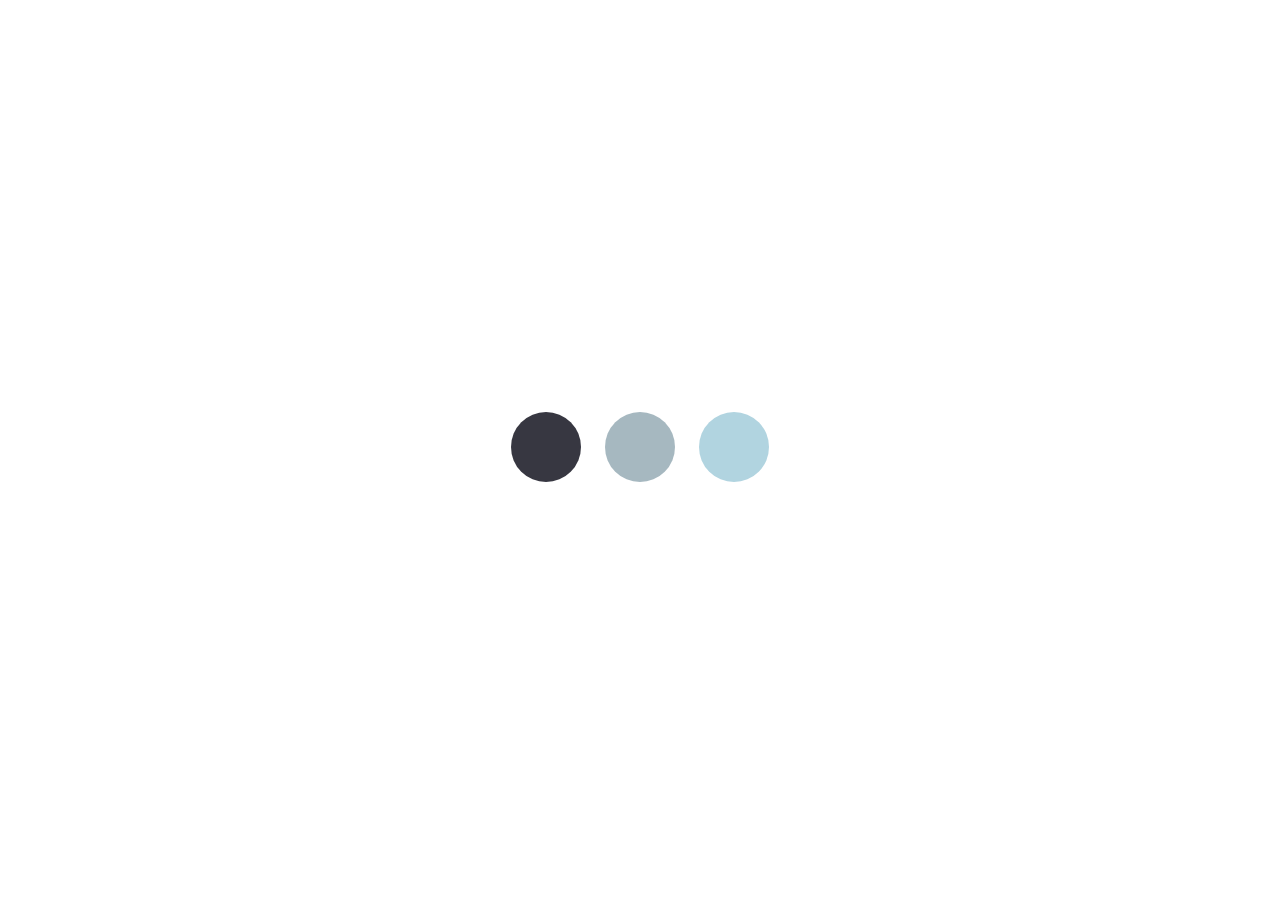
<file: index.html>
<!DOCTYPE html>
    <html lang="fr">
        <head>
            <title>Menu #1</title>
			<meta charset="utf-8" />
			<meta name="description" content="A menu animated on hover, with CSS only" />
			<meta name="viewport" content="width=device-width, initial-scale=1" />
			<link rel="stylesheet" href="style.css" />
        </head>
        <body class="page">
			<div class="nav">
			    <div class="button one"><span class="text">Link #1</span></div>
			    <div class="button two"><span class="text">Link #2</span></div>
			    <div class="button three"><span class="text">Link #3</span></div>
			</div>
        </body>
    </html>
</file>
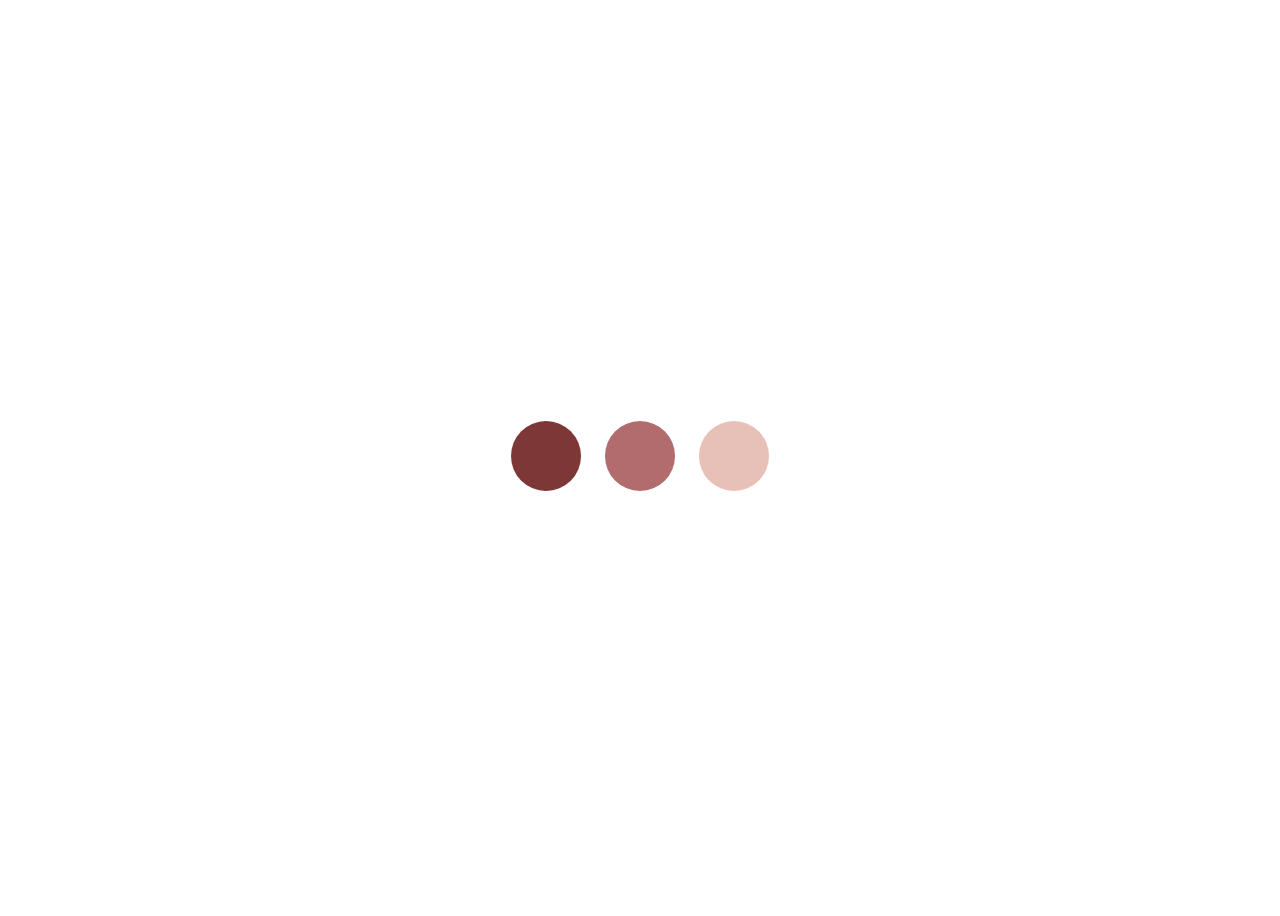
<file: menu_1.html>
<!DOCTYPE html>
    <html>
        <head>
            <title>Menu #1</title>
            <meta charset="utf-8">
            <meta name="viewport" content="width=device-width" />
            <style type="text/css">
            	body {
            		display: flex;
            		align-items: center;
            		justify-content: center;
            		height: 100vh;
            		overflow: hidden;
            		font-family: sans-serif;
            		text-align: center;
            	}

				.button {
				  width:  70px;
				  height: 70px;
				  cursor: pointer;
				  margin: 10px;
				  border-radius: 50%;    
				  position: relative;
				  display: inline-block;    
				}

				.button span {
				  width:  70px;
				  height: 70px;
				  position: absolute;                
				  top: 0;
				  left: 0;
				  background: black;
				  color: #E7C1B8;
				  border-radius: 50%;
				  transform: scale(0) rotate(-180deg);
				  transition: all .5s;
				  display: flex;
				  justify-content: center;
				  align-items: center;
				}

				.button:hover span {
				  transform: scale(1) rotate(0);      
				  opacity: 0.5;  
				}

				.one {
				  background: #7D3737;
				}

				.two {
				  background: #B26C6E;
				}

				.three {
				  background: #E7C1B8;
				}
            </style>
        </head>
        <body>
			<div class="nav">
			    <div class="button one"><span>Link #1</span></div>
			    <div class="button two"><span>Link #2</span></div>
			    <div class="button three"><span>Link #3</span></div>
			</div>
        </body>
    </html>
</file>
<file: style.css>
*,
*:before,
*:after {
	margin: 0;
	padding: 0;
	box-sizing: border-box;
	border: 0;
	font-family: sans-serif;
	line-height: 1.4;
	scroll-behavior: smooth;
}

.page {
	display: flex;
	align-items: center;
	justify-content: center;
	height: 100vh;
	overflow: hidden;
	text-align: center;
}

.button {
  	width:  70px;
  	height: 70px;
  	cursor: pointer;
  	margin: 10px;
  	border-radius: 50%;    
  	position: relative;
  	display: inline-block;    
}

.text {
  	width:  70px;
  	height: 70px;
  	position: absolute;                
  	top: 0;
  	left: 0;
  	background: black;
  	color: white;
  	border-radius: 50%;
  	transform: scale(0) rotate(-180deg);
  	transition: all .5s;
  	display: flex;
  	justify-content: center;
  	align-items: center;
}

.button:hover .text {
  	transform: scale(1) rotate(0);      
  	opacity: 0.7;  
}

.one {
  	background: #373741;
}

.two {
  	background: #a6b8c0;
}

.three {
  	background: #b1d4e0;
}
</file>
